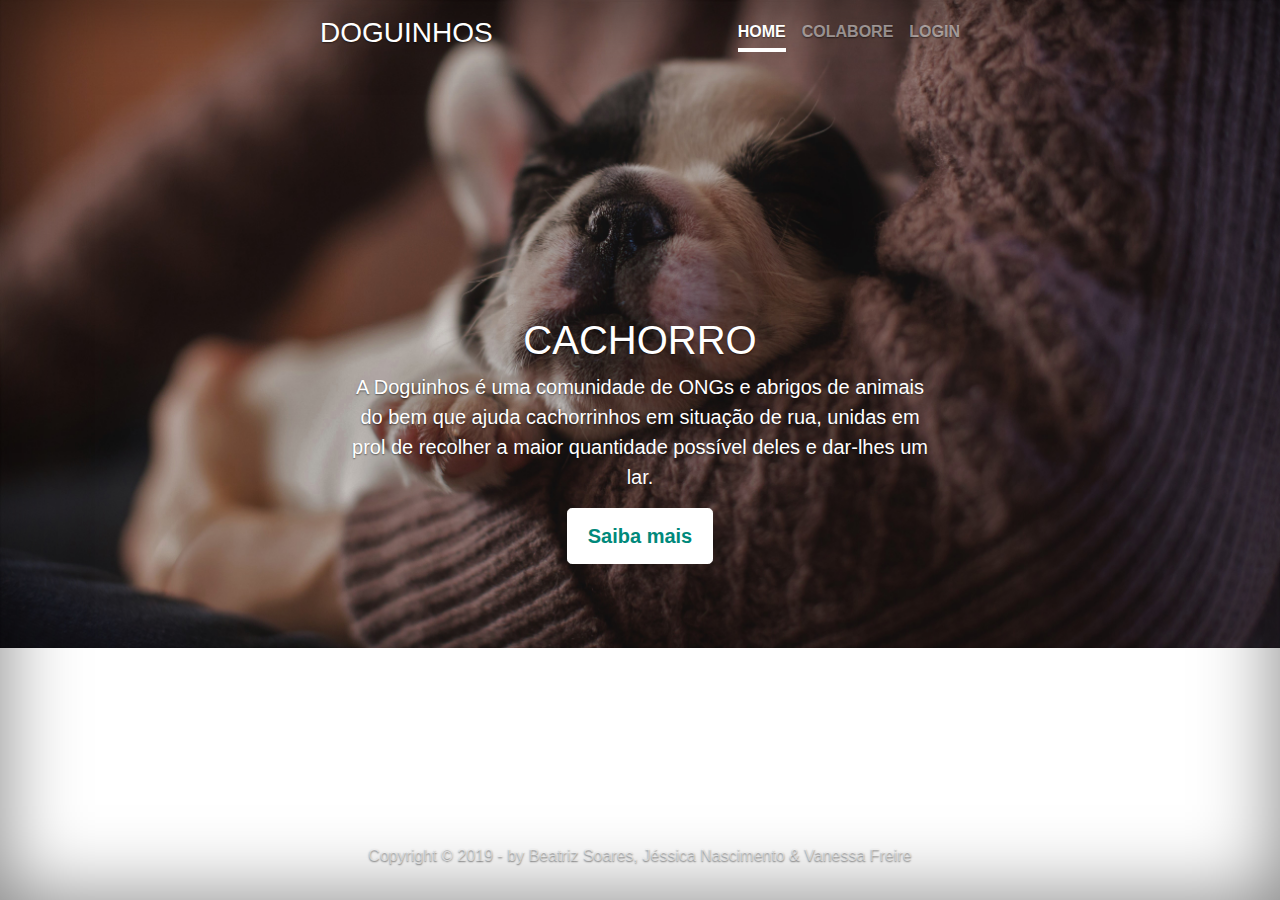
<file: index.html>
<!doctype html>
<html lang="en">
  <head>
    <meta charset="utf-8">
    <meta name="viewport" content="width=device-width, initial-scale=1, shrink-to-fit=no">
    <meta name="description" content="">
    <meta name="author" content="Mark Otto, Jacob Thornton, and Bootstrap contributors">
    <meta name="generator" content="Jekyll v3.8.5">
    <link rel="shortcut icon" href="img/iconedog.jpg" type="image/x-icon">
    <title>DOGUINHOS</title>

    <!-- <link rel="canonical" href="https://getbootstrap.com/docs/4.3/examples/cover/"> -->

    <!-- Bootstrap core CSS -->
<link href="libs/bootstrap/css/bootstrap.min.css" rel="stylesheet">


    <style>
      .bd-placeholder-img {
        font-size: 1.125rem;
        text-anchor: middle;
        -webkit-user-select: none;
        -moz-user-select: none;
        -ms-user-select: none;
        user-select: none;
      }

      @media (min-width: 768px) {
        .bd-placeholder-img-lg {
          font-size: 3.5rem;
        }
      }
    </style>
    <!-- Custom styles for this template -->
    <link rel="stylesheet" type="text/css" href="css/cover.css">
  </head>
  <body class="text-center">

    <div class="cover-container d-flex w-100 h-100 p-3 mx-auto flex-column">
  <header class="masthead mb-auto">
    <div class="inner">
      <h3 class="masthead-brand">DOGUINHOS</h3>
      <nav class="nav nav-masthead justify-content-center">
        <a class="nav-link active" href="index.html">HOME</a>
        <a class="nav-link" href="colabore.html">COLABORE</a>
        <a class="nav-link" href="formulario.html">LOGIN</a>
      </nav>
    </div>
  </header>

  <main role="main" class="inner cover">
    <h1 class="cover-heading">CACHORRO</h1>
    <p class="lead">A Doguinhos é uma comunidade de ONGs e abrigos de animais do bem que ajuda cachorrinhos em situação de rua, unidas em prol de recolher a maior quantidade possível deles e dar-lhes um lar.  </p>
    <p class="lead">
      <a href="recursos.html" class="btn btn-lg btn-secondary">Saiba mais</a>
    </p>
  </main>

  <footer class="mastfoot mt-auto">
    <div class="inner">
      <p>Copyright &copy; 2019 - by Beatriz Soares, Jéssica Nascimento & Vanessa Freire </p>
    </div>
  </footer>
</div>
</body>
</html>
</file>
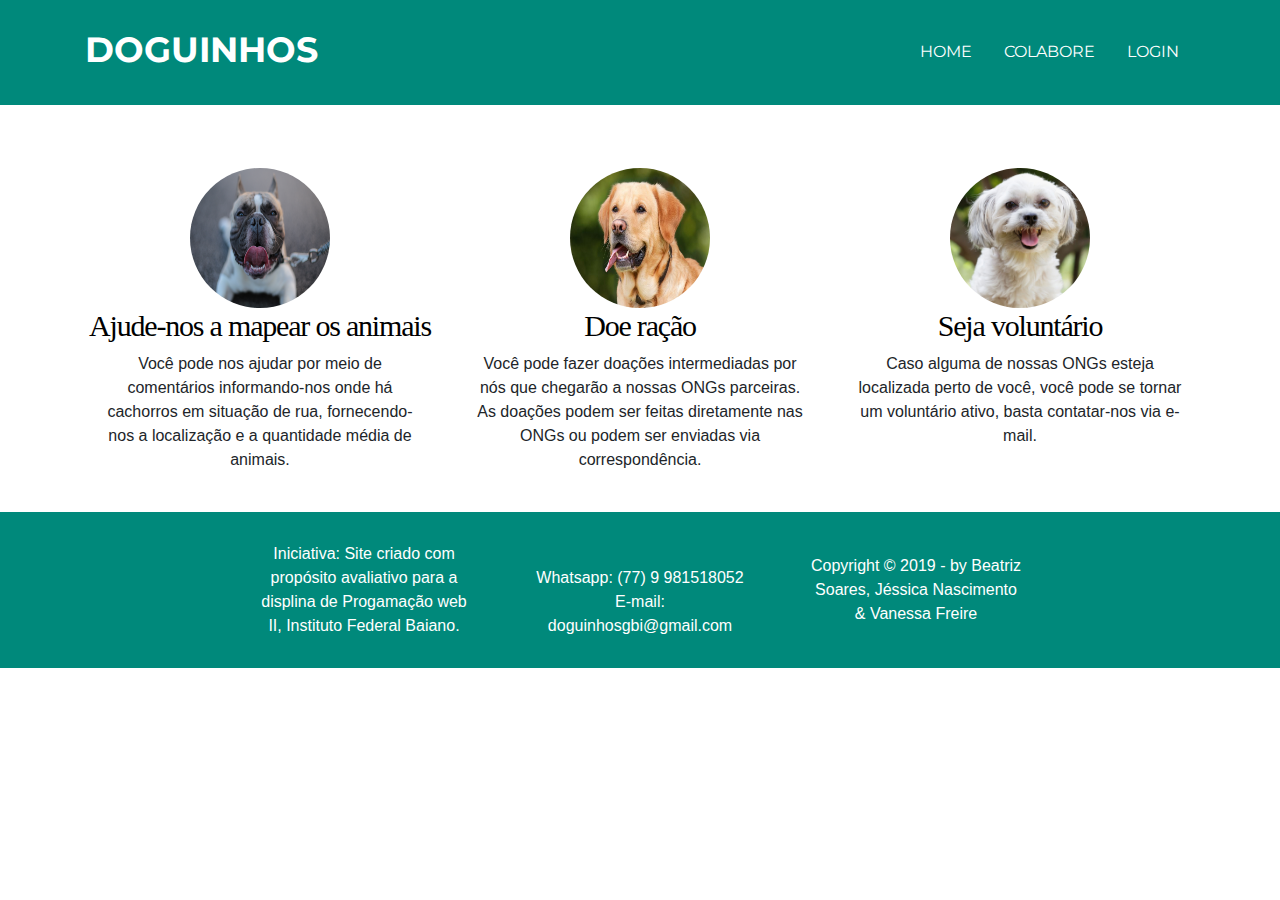
<file: colabore.html>
<!doctype html>
<html lang="en">
  <head>
    <meta charset="utf-8">
    <meta name="viewport" content="width=device-width, initial-scale=1, shrink-to-fit=no">
    <meta name="description" content="">
    <meta name="author" content="Mark Otto, Jacob Thornton, and Bootstrap contributors">
    <meta name="generator" content="Jekyll v3.8.5">
    <link rel="shortcut icon" href="img/iconedog.jpg" type="image/x-icon">
    <meta http-equiv="X-UA-Compatible" content="ie=edge">
    <link rel="shortcut icon" href="img/icon.png" type="image/x-icon">
    <link rel="stylesheet" type="text/css" href="libs/bootstrap/css/bootstrap.min.css">
    <script type="text/javascript" defer src="libs/jquery/jquery-3.3.1.min.js"> </script>
    <script type="text/javascript" defer src="libs/bootstrap/js/bootstrap.min.js"></script>
    <script type="text/javascript" defer src="js/main.js"> </script>
    <link href="https://fonts.googleapis.com/css?family=Montserrat: 400, 700" rel="stylesheet" type="text/css">
    <link href="https://fonts.googleapis.com/css?family=Lato: 400,700,400italic,700italic" rel="stylesheet" type="text/css">
    <link href="libs/bootstrap/css/bootstrap.min.css" rel="stylesheet">
    <link href="libs/bootstrap/css/bootstrap.min.css" rel="stylesheet">
    <link rel="stylesheet" type="text/css" href="css/stylesheet.css">
    <title>DOGUINHOS</title>
  </head>

  <body>
  <header>
    <nav  id="mainNav" class="navbar navbar-expand-sm fixed-top bg-secundario">
    <div class="container">
      <button id="botao-nav" class="navbar-toggler navbar-toggler-right-text-white rounded" type="button" data-toggle="collapse" data-target="#navbarResponsive" aria-controls="navbarResponsive" aria-expanded="false" aria-label="Toggle navigation"> <i class="fa fa-bars">  </i>
      </button>
      <a class="navbar-brand" href="index.html"> DOGUINHOS </a>
      <div class="collapse navbar-collapse" id="navbarResponsive">
       <ul class="navbar-nav ml-auto mt-2 mt-sm-0"></ul>
        <li class="nav-item">
          <a class="nav-link" href="index.html">HOME</a>
        </li>
        <li class="nav-item">
          <a class="nav-link" href="colabore.html">COLABORE</a>
        </li>
        <li class="nav-item">
          <a class="nav-link" href="formulario.html">LOGIN </a>
        </li>
      </div>
    </div>
    </nav>
  </header>
  <br><br><br><br><br><br><br>



  <div class="container marketing">

    <!-- Three columns of text below the carousel -->
    <div class="row">
      <div class="col-lg-4">
        <img class="bd-placeholder-img rounded-circle" src="img/dog10.jpg" width="140" height="140"/>
        <h4>Ajude-nos a mapear os animais </h4>
        <p>Você pode nos ajudar por meio de comentários informando-nos onde há cachorros em situação de rua, fornecendo-nos a localização e a quantidade média de animais.</p>
      
     

        
      </div><!-- /.col-lg-4 -->
      <div class="col-lg-4">
  
    <img class="bd-placeholder-img rounded-circle" src="img/dog11.jpg" width="140" height="140"/>

        <h4>Doe ração </h4>
        <p>Você pode fazer doações intermediadas por nós que chegarão a nossas ONGs parceiras. As doações podem ser feitas diretamente nas ONGs ou podem ser enviadas via correspondência. </p>
     
    
       
      </div><!-- /.col-lg-4 -->
      <div class="col-lg-4">
        <img class="bd-placeholder-img rounded-circle" src="img/dog12.jpg" width="140" height="140"/>
        <h4>Seja voluntário</h4>
        <p>Caso alguma de nossas ONGs esteja localizada 
          perto de você, você pode se tornar um voluntário ativo, basta contatar-nos via e-mail.</p>
        
        
      </div><!-- /.col-lg-4 -->
    </div><!-- /.row -->
    <!-- /END THE FEATURETTES -->
  </div><!-- /.container -->
     <footer id="rodape">
   
   <p> Iniciativa: Site criado com propósito avaliativo para a displina de Progamação web II, Instituto Federal Baiano.
        </br>
   </p>
   
     <p> 
         <br>
          
      Whatsapp: (77) 9 981518052<br>
      E-mail: doguinhosgbi@gmail.com

     </p>

     <p>Copyright &copy; 2019 - by Beatriz Soares, Jéssica Nascimento & Vanessa Freire </p>

        
  </footer>
  
</body>
</html>
</file>
<file: css/cover.css>
/* Custom default button */
.btn-secondary,
.btn-secondary:hover,
.btn-secondary:focus {
  color: #00897b !important;
  text-shadow: none; /* Prevent inheritance from `body` */
  background-color: #fff;
  border: .05rem solid #fff;
}

/*
 * Base structure
 */

html,
body {
  height: 100%;
  background-image: url(../img/dog4.jpg);
  background-repeat: no-repeat;
  background-size: 100%; 
}
body {
  display: -ms-flexbox;
  display: flex;
  color: #fff;
  text-shadow: 0 .05rem .1rem rgba(0, 0, 0, .5);
  box-shadow: inset 0 0 5rem rgba(0, 0, 0, .5);
}
.cover-container {
  max-width: 42em;
}
/*
 * Header
 */
.masthead {
  margin-bottom: 2rem;
}
.masthead-brand {
  margin-bottom: 0;
}
.nav-masthead .nav-link {
  padding: .25rem 0;
  font-weight: 700;
  color: rgba(255, 255, 255, .5);
  background-color: transparent;
  border-bottom: .25rem solid transparent;
}
.nav-masthead .nav-link:hover,
.nav-masthead .nav-link:focus {
  border-bottom-color: #00897b !important;
}
.nav-masthead .nav-link + .nav-link {
  margin-left: 1rem;
}
.nav-masthead .active {
  color: #fff;
  border-bottom-color: #fff;
}
@media (min-width: 48em) {
  .masthead-brand {
    float: left;
  }
  .nav-masthead {
    float: right;
  }
}
/*
 * Cover
 */
.cover {
  padding: 0 1.5rem;
}
.cover .btn-lg {
  padding: .75rem 1.25rem;
  font-weight: 700;
}
/*
 * Footer
 */
.mastfoot {
  color: rgba(255, 255, 255, .5);
}
</file>
<file: css/stylesheet.css>
a,
a:focus,
a:hover {
  color: #fff;
}
.bd-placeholder-img {
  font-size: 1.125rem;
  text-anchor: middle;
  -webkit-user-select: none;
  -moz-user-select: none;
  -ms-user-select: none;
  user-select: none;
}
.bg-secundario{
  background-color: #00897b !important;
}

h1{
  color: #000000;
  font-family: Impact;
}
h2{
  color: #000000;
  font-size: 45px;
  font-weight: 600px;
  letter-spacing: -0.04em; 
  font-family: Impact;
}
h3{
  font-size: 30px;
  font-weight: 600px;
  letter-spacing: -0.04em; 
  font-family: Impact;
}
h4{
  color: #000000;
  font-size: 30px;
  font-weight: 600px;
  letter-spacing: -0.04em; 
  font-family: Impact;

}

/* === INIT BARRA DE NAVEGAÇÃO */
#mainNav{
  padding-top: 20px;
  padding-bottom: 20px;
  font-family: Montserrat;
}
#mainNav .navbar-brand{
  color:#fff;
  font-size: 35px;
  padding: .25rem 0;
  font-weight: 700;
  background-color: transparent;
  border-bottom: .25rem solid transparent; 
}
#navbarResponsive a{
  color: #ffffff;
}
#navbarResponsive a:hover{
  color: #f3f1e9;
}
#botao-nav{
  background-color: #f3f1e9!important;  
}
#botao-nav:hover{
  background-color: #f3f1e9 !important;
}
.nav-item{
  list-style: none;
}
.nav-link{
  color:#f3f1e9;
}

/*=== END BARRA DE NAVEGAÇÃO ===*/

.painel{
  margin-top: -10px;
  padding: 100px 0px 70px 0px;
}
.carousel-caption h2{
  color: #ffffff;
}
.carousel-caption{
  text-align: center;
  font-size:20px;
}
.carousel-caption p{
  color: #ffffff;
}
.carousel-caption p {
  margin-bottom: 1.25rem;
  font-size: 1.25rem;
  line-height: 1.4;
}
.carousel-item{
  height: 590px;
}

/* MARKETING CONTENT
-------------------------------------------------- */

/* Center align the text within the three columns below the carousel */
.marketing .col-lg-4 {
  margin-bottom: 1.5rem;
  text-align: center;
}
.circle {
  background-color: #aaa;
  border-radius: 50%;
  width: 150px;
  height: 150px;
  overflow: hidden;
  position: relative;
}
.circle img {
  position: absolute;
  bottom: 0;
  width: 100%;
}
.marketing .col-lg-4 p {
  margin-right: .75rem;
  margin-left: .75rem;
}

.imagem{
  width: 500px;
  height: 500px;
}


/* Featurettes
------------------------- */

.featurette-divider {
  margin: 5rem 0; /* Space out the Bootstrap <hr> more */
}
/* Thin out the marketing headings */
.featurette-heading {
  font-weight: 300;
  line-height: 1;
  letter-spacing: -.05rem;
}
.posicao{
  padding-left:2cm;
}
.parte2{
  color: #00897b;
}
.parte3{
  color:#8fbcb7;
}

/* RESPONSIVE CSS
-------------------------------------------------- */

@media (min-width: 40em) {
  /* Bump up size of carousel content */
  .featurette-heading {
    font-size: 50px;
  }
}
@media (min-width: 62em) {
  .featurette-heading {
    margin: 10px;
    padding: 10px;
  }
}
@media (min-width: 768px) {
  .bd-placeholder-img-lg {
  font-size: 3.5rem;
  }
}

/* FORMILÁRIO ----------------------*/
#formulario {
  margin-top: 100px;
  width: 400px;
  border-radius: 10px;
  background: #00897b;
}
.alinhalabel{
  color: #fff;
  margin-left: 175px;
  margin-right: 175px;

}
.bairro{
  color: #000;
  margin-left: 175px;
  margin-right: 175px;}

#botao-form{
  background: #fff;
  text-align: center;
  color: #00897b;
  width: 100px;
  margin-left: 150px;
  margin-right: 150px;
}
.formu{
  margin-left: 100px;
  margin-right: 100px;
}

/*cadastro---------*/
#cadastrar{
  text-align: center;
  font-size: 20px;
  color:#00897b;
}
.linkcadastro{
  color: #000000;
}
#botao-cad{
  background: #fff;
  text-align: center;
  color: #00897b;
  width: 150px;
  margin-left: 125px;
  margin-right: 125px;
}
.usuario1{
  color: #00897b;
}
/*FOOTER--------------------*/
#rodape{
  display: flex;
  justify-content: center;
  align-items: center;
  background-color:#00897b;
  color: #ffffff;
  
}
#rodape p{
  text-align: justify;
  flex-basis: 20%;
  margin:10px;
  padding: 20px;
  display: flex;
  justify-content: center;
  flex-direction: column;
  text-align:center;
  
}
</file>
